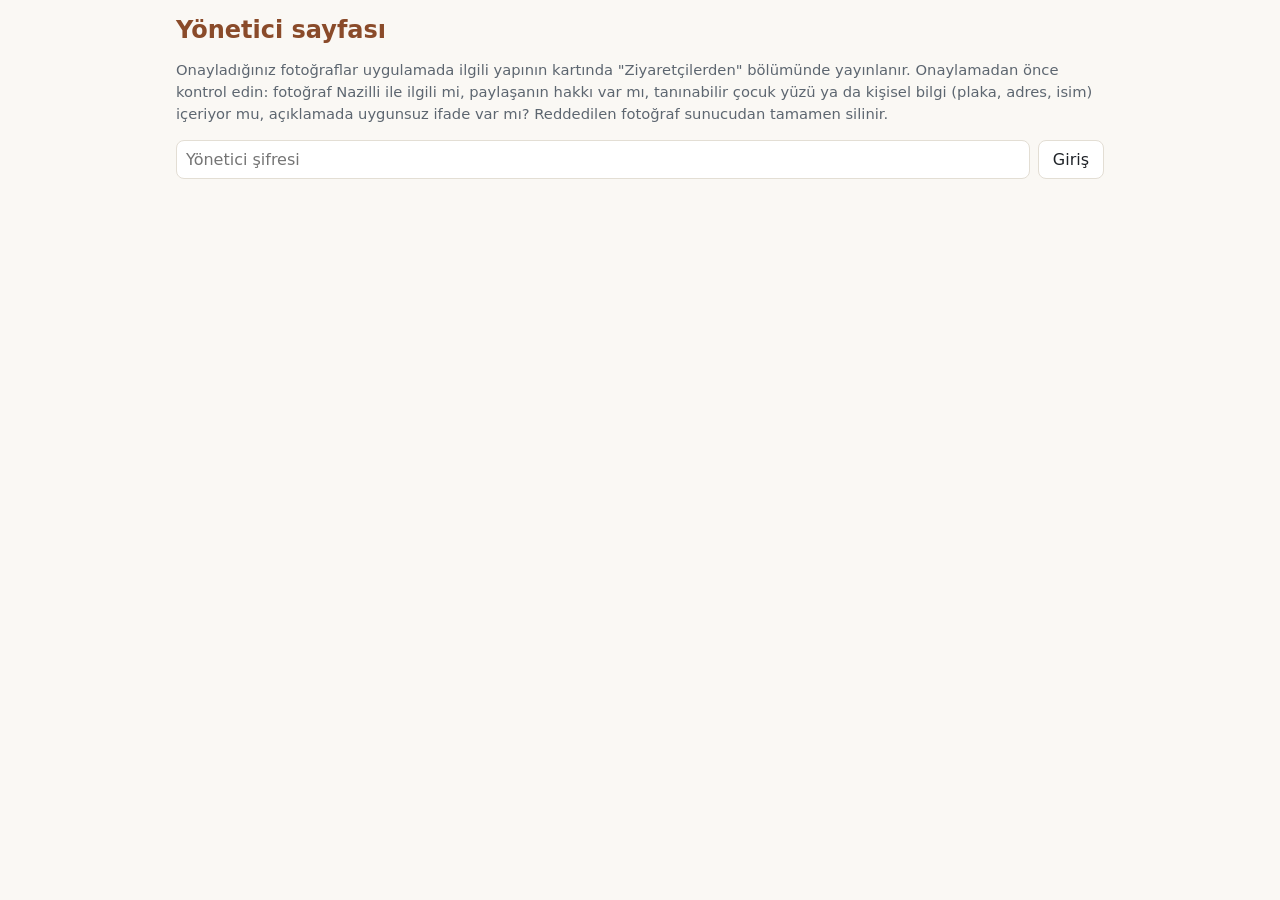
<file: yonetici.html>
<!doctype html>
<html lang="tr">
<head>
<meta charset="utf-8">
<meta name="viewport" content="width=device-width,initial-scale=1">
<meta name="robots" content="noindex">
<title>Yönetici Sayfası</title>
<style>
:root{--bg:#faf8f4;--fg:#1f2328;--muted:#5d6670;--card:#fff;--line:#e3ded4;--accent:#8a4b2a;--ok:#2e7d32;--no:#b03a2e}
@media (prefers-color-scheme:dark){:root{--bg:#15181c;--fg:#e9ecef;--muted:#9aa4ae;--card:#1e2329;--line:#2f363e;--accent:#e0a37e}}
*{box-sizing:border-box}
body{margin:0;font-family:system-ui,-apple-system,"Segoe UI",Roboto,sans-serif;background:var(--bg);color:var(--fg)}
main{max-width:960px;margin:0 auto;padding:16px}
h1{color:var(--accent);font-size:1.5rem;margin:0 0 4px}
h2{font-size:1.15rem;margin:22px 0 8px}
.aciklama{color:var(--muted);font-size:.92rem;line-height:1.5}
.giris{display:flex;gap:8px;flex-wrap:wrap;margin:12px 0}
input,select,textarea{padding:9px;border:1px solid var(--line);border-radius:8px;background:var(--card);color:var(--fg);font:inherit;width:100%}
.giris input{flex:1;min-width:200px;width:auto}
button{padding:9px 14px;border-radius:8px;border:1px solid var(--line);background:var(--card);color:var(--fg);font:inherit;cursor:pointer}
button.onay{background:var(--ok);color:#fff;border-color:var(--ok)}
button.ret{background:var(--no);color:#fff;border-color:var(--no)}
.liste{display:grid;grid-template-columns:repeat(auto-fill,minmax(280px,1fr));gap:12px}
.kart{border:1px solid var(--line);background:var(--card);border-radius:12px;overflow:hidden}
.kart img{width:100%;max-height:260px;object-fit:contain;background:#0001;display:block;cursor:zoom-in}
.kart .ic{padding:10px;display:grid;gap:7px;font-size:.9rem}
.kart .meta{color:var(--muted);font-size:.82rem}
.kart .dugmeler{display:flex;gap:8px}
.kart .dugmeler button{flex:1}
.durum{font-weight:600;min-height:1.4em}
.bos{color:var(--muted)}
.bildirimler{display:grid;gap:10px}
.bildirimler .kart .ic{gap:5px}
.etiket{display:inline-block;padding:2px 8px;border-radius:99px;background:var(--accent);color:#fff;font-size:.78rem;font-weight:600}
.metin{white-space:pre-wrap;line-height:1.45}
.kart img.eski{max-height:160px;cursor:default}
</style>
</head>
<body>
<main>
  <h1>Yönetici sayfası</h1>
  <p class="aciklama">Onayladığınız fotoğraflar uygulamada ilgili yapının kartında "Ziyaretçilerden" bölümünde yayınlanır. Onaylamadan önce kontrol edin: fotoğraf Nazilli ile ilgili mi, paylaşanın hakkı var mı, tanınabilir çocuk yüzü ya da kişisel bilgi (plaka, adres, isim) içeriyor mu, açıklamada uygunsuz ifade var mı? Reddedilen fotoğraf sunucudan tamamen silinir.</p>
  <form class="giris" id="girisForm">
    <input id="sifre" type="password" autocomplete="current-password" placeholder="Yönetici şifresi" aria-label="Yönetici şifresi">
    <button type="submit">Giriş</button>
    <button type="button" id="cikis" hidden>Çıkış</button>
  </form>
  <p class="durum" id="durum" role="status" aria-live="polite"></p>
  <section id="panel" hidden>
    <h2>Hata bildirimleri (<span id="nDuzeltme">0</span>)</h2>
    <p class="aciklama">Ziyaretçilerin "Hata bildir" ile gönderdikleri. Bilgiyi kaynaklardan doğrulayıp veriyi düzelttikten sonra "Çözüldü" ile listeden kaldırın.</p>
    <div class="bildirimler" id="duzeltmeler"></div>
    <h2>Onay bekleyenler (<span id="nBekleyen">0</span>)</h2>
    <div class="liste" id="bekleyen"></div>
    <h2>Yayında (<span id="nOnayli">0</span>)</h2>
    <div class="liste" id="onayli"></div>
  </section>
</main>
<script src="veri.js"></script>
<script>
(function () {
  'use strict';
  const D = window.KN_VERI;
  const $ = s => document.querySelector(s);
  const esc = s => String(s ?? '').replace(/[&<>"]/g, c => ({ '&': '&amp;', '<': '&lt;', '>': '&gt;', '"': '&quot;' }[c]));
  let SUNUCU = 'https://nazli-nine.cyamaner.workers.dev';
  try { SUNUCU = (JSON.parse(localStorage.getItem('kn_sohbet') || '{}').sunucu || SUNUCU).replace(/\/+$/, ''); } catch (e) { /* */ }
  let sifre = '';
  try { sifre = sessionStorage.getItem('kn_yonetici') || ''; } catch (e) { /* */ }
  const yapiAd = id => (D.yapilar.find(y => y.id === id) || {}).ad || 'Yapı seçilmemiş';
  const eskiFoto = id => { const y = D.yapilar.find(x => x.id === id); const e = y && (y.eski || y.bugun); return e ? 'img/' + e.img : ''; };
  const secenekler = sec => '<option value="">(yapı seçilmemiş)</option>' + D.yapilar.map(y => `<option value="${esc(y.id)}" ${y.id === sec ? 'selected' : ''}>${esc(y.ad)}</option>`).join('');
  const durum = t => { $('#durum').textContent = t; };
  async function istek(yol, secenek = {}) {
    const r = await fetch(SUNUCU + yol, { ...secenek, headers: { ...(secenek.headers || {}), authorization: 'Bearer ' + sifre } });
    if (r.status === 401) { cikis(); throw new Error('Şifre yanlış'); }
    if (!r.ok) throw new Error((await r.json().catch(() => ({}))).hata || 'Sunucu hatası ' + r.status);
    return r;
  }
  const adresler = [];
  let islenen = {};
  try { islenen = JSON.parse(sessionStorage.getItem('kn_islenen') || '{}'); } catch (e) { /* */ }
  const gizli = (f, liste) => { const k = islenen[f.id]; if (!k || Date.now() - k.zaman > 180000) return false; return liste === 'bekleyen' || k.karar !== 'onay'; };
  async function resimYukle(img, id) {
    try { const b = await (await istek('/yonetici/resim/' + encodeURIComponent(id))).blob(); const u = URL.createObjectURL(b); adresler.push(u); img.src = u; }
    catch (e) { img.alt = 'Resim yüklenemedi'; }
  }
  function kart(f, yayinda) {
    const d = document.createElement('div'); d.className = 'kart';
    d.innerHTML = `<img alt="Gönderilen fotoğraf">
      <div class="ic">
        ${f.tur === 'saha' ? `<div><span class="etiket">Aynı açıdan saha çekimi</span>${f.konum ? ' · Çekim yeri: <a href="https://www.openstreetmap.org/?mlat=' + encodeURIComponent(f.konum.split(',')[0]) + '&mlon=' + encodeURIComponent((f.konum.split(',')[1] || '').trim()) + '#map=19/' + encodeURIComponent(f.konum.split(',')[0]) + '/' + encodeURIComponent((f.konum.split(',')[1] || '').trim()) + '" target="_blank" rel="noopener">' + esc(f.konum) + '</a>' : ''}</div>` : ''}
        ${f.tur === 'saha' && eskiFoto(f.yapi) ? `<div class="meta">Eşleştirilecek eski fotoğraf:</div><img class="eski" src="${esc(eskiFoto(f.yapi))}" alt="Eski fotoğraf">` : ''}
        <div class="meta">Gönderildi: ${esc(new Date(f.tarih).toLocaleString('tr-TR'))}${f.onay ? ' · Onay: ' + esc(new Date(f.onay).toLocaleDateString('tr-TR')) : ''}</div>
        <div><b>Paylaşan:</b> ${esc(f.ad || 'İsimsiz katkıcı')} · <b>Sahibi:</b> ${esc(f.sahip || '—')}</div>
        <label>Yapı <select data-a="yapi">${secenekler(f.yapi)}</select></label>
        <label>Yıl <input data-a="yil" maxlength="30" value="${esc(f.yil)}"></label>
        <label>Açıklama <textarea data-a="aciklama" maxlength="220" rows="2">${esc(f.aciklama)}</textarea></label>
        <div class="dugmeler">${yayinda
          ? '<button class="onay" data-k="onay">Kaydet</button><button class="ret" data-k="kaldir">Yayından kaldır</button>'
          : '<button class="onay" data-k="onay">Onayla</button><button class="ret" data-k="ret">Reddet</button>'}</div>
      </div>`;
    resimYukle(d.querySelector('img'), f.id);
    d.querySelector('img').onclick = e => window.open(e.target.src, '_blank', 'noopener');
    d.querySelectorAll('[data-k]').forEach(b => b.onclick = async () => {
      const karar = b.dataset.k;
      // Silme iki adımlı: ilk dokunuşta onay istenir (bazı tarayıcılar confirm() penceresini göstermiyor)
      if (karar !== 'onay' && !b.dataset.emin) {
        b.dataset.emin = '1'; const eski = b.textContent; b.textContent = 'Emin misiniz? Silmek için tekrar dokunun';
        setTimeout(() => { if (b.isConnected) { delete b.dataset.emin; b.textContent = eski; } }, 5000);
        return;
      }
      d.querySelectorAll('button').forEach(x => { x.disabled = true; });
      const g = { id: f.id, karar };
      d.querySelectorAll('[data-a]').forEach(x => { g[x.dataset.a] = x.value; });
      try {
        await istek('/yonetici/karar', { method: 'POST', headers: { 'content-type': 'application/json' }, body: JSON.stringify(g) });
        durum(karar === 'onay' ? (yayinda ? 'Kaydedildi.' : 'Onaylandı; birkaç dakika içinde uygulamada görünür.') : 'Silindi.');
        // Sunucudaki liste bir dakikaya kadar eski kaydı göstermeye devam edebilir; işlenenleri bir süre gizle
        islenen[f.id] = { karar, zaman: Date.now() }; try { sessionStorage.setItem('kn_islenen', JSON.stringify(islenen)); } catch (er) { /* */ }
        yukle();
      } catch (e) { durum('İşlem yapılamadı: ' + e.message); d.querySelectorAll('button').forEach(x => { x.disabled = false; }); }
    });
    return d;
  }
  const TURLER = { konum: 'Konum yanlış', bilgi: 'Bilgi yanlış / eksik', durum: 'Durumu farklı', foto: 'Fotoğraf yanlış', diger: 'Diğer' };
  function bildirimKart(b) {
    const d = document.createElement('div'); d.className = 'kart';
    const konum = b.lat != null ? `<div><b>Önerilen konum:</b> ${esc(b.lat)}, ${esc(b.lon)}${b.dogruluk ? ' (±' + esc(b.dogruluk) + ' m, telefon konumu)' : ' (haritada işaretlenmiş)'} ·
        <a href="https://www.openstreetmap.org/?mlat=${encodeURIComponent(b.lat)}&mlon=${encodeURIComponent(b.lon)}#map=19/${encodeURIComponent(b.lat)}/${encodeURIComponent(b.lon)}" target="_blank" rel="noopener">Haritada aç</a></div>` : '';
    d.innerHTML = `<div class="ic">
        <div><span class="etiket">${esc(TURLER[b.tur] || b.tur)}</span> <b>${esc(b.yapi ? b.yapi + ' · ' + yapiAd(b.yapi) : 'Genel')}</b></div>
        <div class="metin">${esc(b.metin)}</div>
        ${b.kaynak ? `<div><b>Kaynak:</b> ${esc(b.kaynak)}</div>` : ''}${konum}
        ${b.iletisim ? `<div><b>İletişim:</b> ${esc(b.iletisim)}</div>` : ''}
        <div class="meta">${esc(new Date(b.tarih).toLocaleString('tr-TR'))} · Kayıt ${esc(b.id)}</div>
        <div class="dugmeler"><button class="ret" data-k="coz">Çözüldü (listeden kaldır)</button></div>
      </div>`;
    const btn = d.querySelector('[data-k]');
    btn.onclick = async () => {
      if (!btn.dataset.emin) {
        btn.dataset.emin = '1'; const eski = btn.textContent; btn.textContent = 'Emin misiniz? Kaldırmak için tekrar dokunun';
        setTimeout(() => { if (btn.isConnected) { delete btn.dataset.emin; btn.textContent = eski; } }, 5000);
        return;
      }
      btn.disabled = true;
      try {
        await istek('/yonetici/duzeltme-sil', { method: 'POST', headers: { 'content-type': 'application/json' }, body: JSON.stringify({ id: b.id }) });
        islenen[b.id] = { karar: 'ret', zaman: Date.now() }; try { sessionStorage.setItem('kn_islenen', JSON.stringify(islenen)); } catch (er) { /* */ }
        durum('Bildirim kaldırıldı.'); yukle();
      } catch (e) { durum('İşlem yapılamadı: ' + e.message); btn.disabled = false; }
    };
    return d;
  }
  async function bildirimleriYukle() {
    try {
      const l = (await (await istek('/yonetici/duzeltmeler')).json()).filter(b => !gizli(b, 'bekleyen'));
      $('#nDuzeltme').textContent = l.length;
      $('#duzeltmeler').replaceChildren(...(l.length ? l.map(bildirimKart) : [Object.assign(document.createElement('p'), { className: 'bos', textContent: 'Bekleyen hata bildirimi yok.' })]));
    } catch (e) { $('#duzeltmeler').textContent = 'Bildirimler yüklenemedi: ' + e.message; }
  }
  async function yukle() {
    bildirimleriYukle();
    adresler.splice(0).forEach(u => URL.revokeObjectURL(u));
    try {
      const l = await (await istek('/yonetici/liste')).json();
      l.bekleyen = l.bekleyen.filter(f => !gizli(f, 'bekleyen')); l.onayli = l.onayli.filter(f => !gizli(f, 'onayli'));
      $('#panel').hidden = false; $('#cikis').hidden = false;
      $('#nBekleyen').textContent = l.bekleyen.length; $('#nOnayli').textContent = l.onayli.length;
      $('#bekleyen').replaceChildren(...(l.bekleyen.length ? l.bekleyen.map(f => kart(f, false)) : [Object.assign(document.createElement('p'), { className: 'bos', textContent: 'Onay bekleyen fotoğraf yok.' })]));
      $('#onayli').replaceChildren(...(l.onayli.length ? l.onayli.map(f => kart(f, true)) : [Object.assign(document.createElement('p'), { className: 'bos', textContent: 'Yayında fotoğraf yok.' })]));
    } catch (e) { durum(e.message); }
  }
  function cikis() { sifre = ''; try { sessionStorage.removeItem('kn_yonetici'); } catch (e) { /* */ } $('#panel').hidden = true; $('#cikis').hidden = true; }
  $('#girisForm').onsubmit = e => { e.preventDefault(); sifre = $('#sifre').value; $('#sifre').value = ''; try { sessionStorage.setItem('kn_yonetici', sifre); } catch (er) { /* */ } durum('Yükleniyor…'); yukle().then(() => { if (sifre) durum(''); }); };
  $('#cikis').onclick = () => { cikis(); durum('Çıkış yapıldı.'); };
  if (sifre) yukle();
})();
</script>
</body>
</html>
</file>
